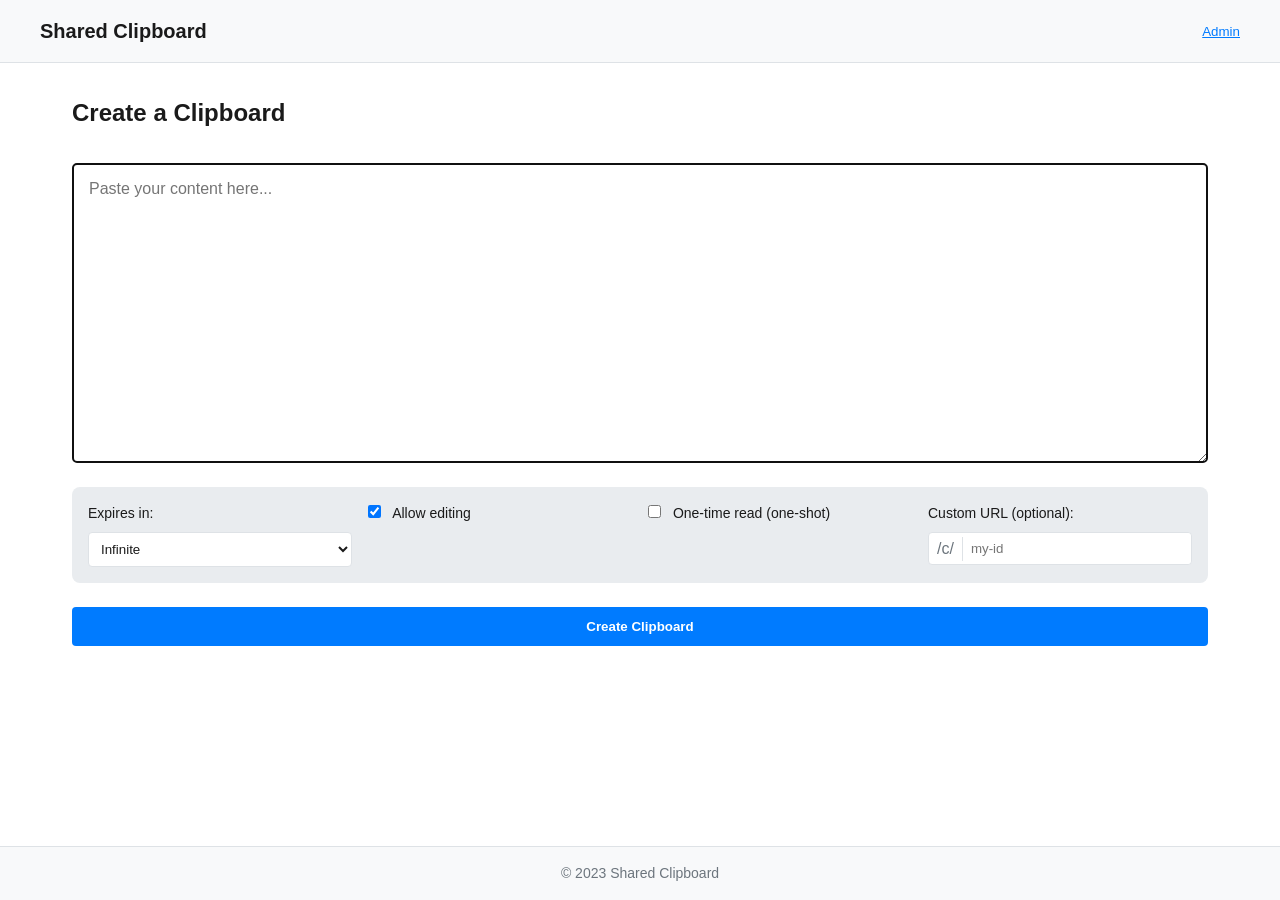
<file: index.html>
<!DOCTYPE html>
<html lang="en">
<head>
    <meta charset="UTF-8">
    <meta name="viewport" content="width=device-width, initial-scale=1.0">
    <title>cl1p.net clone</title>
    <link rel="stylesheet" href="css/style.css">
</head>
<body>
    <div id="app">
        <!-- Views will be rendered here -->
        <header>
            <nav>
                <div class="logo" onclick="app.navigate('')">Shared Clipboard</div>
                <div class="nav-links">
                    <button onclick="app.navigate('admin')" class="btn-text">Admin</button>
                </div>
            </nav>
        </header>

        <main id="view-container">
            <!-- Dynamic Content -->
        </main>

        <footer id="footer">
            <p>&copy; 2023 Shared Clipboard</p>
        </footer>
    </div>

    <!-- Templates -->
    <template id="view-create">
        <div class="view create-view">
            <h1>Create a Clipboard</h1>
            <textarea id="content" placeholder="Paste your content here..." autofocus></textarea>
            
            <div class="options">
                <div class="option-group">
                    <label for="expires">Expires in:</label>
                    <select id="expires">
                        <option value="infinite">Infinite</option>
                        <option value="1h">1 Hour</option>
                        <option value="24h">24 Hours</option>
                        <option value="7d">7 Days</option>
                    </select>
                </div>

                <div class="option-group">
                    <label class="checkbox-label">
                        <input type="checkbox" id="editable" checked>
                        <span>Allow editing</span>
                    </label>
                </div>

                <div class="option-group">
                    <label class="checkbox-label">
                        <input type="checkbox" id="one_shot">
                        <span>One-time read (one-shot)</span>
                    </label>
                </div>

                <div class="option-group">
                    <label for="custom_id">Custom URL (optional):</label>
                    <div class="input-prefix">
                        <span>/c/</span>
                        <input type="text" id="custom_id" placeholder="my-id" minlength="3" maxlength="32">
                    </div>
                </div>

                <div id="create-password-group" class="option-group hidden">
                    <label for="write-password">Password:</label>
                    <input type="password" id="write-password" placeholder="Enter password">
                </div>
            </div>

            <button id="btn-create" class="btn-primary">Create Clipboard</button>
            
            <div id="create-result" class="result hidden">
                <p>Clipboard created!</p>
                <div class="copy-box">
                    <input type="text" id="result-url" readonly>
                    <button id="btn-copy" class="btn-secondary">Copy</button>
                </div>
                <button id="btn-go" class="btn-primary">Go to Clipboard</button>
            </div>
        </div>
    </template>

    <template id="view-clipboard">
        <div class="view clipboard-view">
            <div id="clipboard-password-prompt" class="hidden">
                <h2>This clipboard is password protected</h2>
                <div class="copy-box">
                    <input type="password" id="read-password" placeholder="Enter password">
                    <button id="btn-read-unlock" class="btn-primary">Unlock</button>
                </div>
            </div>
            <div id="clipboard-content-container">
                <div class="clipboard-header">
                    <span id="clipboard-id"></span>
                    <div class="status-tags">
                        <span id="tag-editable" class="tag hidden">Editable</span>
                        <span id="tag-oneshot" class="tag hidden">One-shot</span>
                        <span id="tag-expires" class="tag hidden"></span>
                    </div>
                </div>
                <textarea id="clipboard-content" placeholder="Loading..." readonly></textarea>
                <div id="save-status" class="save-status"></div>
            </div>
        </div>
    </template>

    <template id="view-admin">
        <div class="view admin-view">
            <h1>Admin Panel</h1>
            <div id="admin-login" class="login-form hidden">
                <input type="password" id="admin-password" placeholder="Admin Password">
                <button id="btn-login" class="btn-primary">Login</button>
            </div>
            <div id="admin-dashboard" class="dashboard hidden">
                <div class="admin-controls">
                    <input type="text" id="admin-search" placeholder="Search by ID or content...">
                </div>
                <div class="table-responsive">
                    <table id="clipboards-table">
                        <thead>
                            <tr>
                                <th>ID</th>
                                <th>Created</th>
                                <th>Expires</th>
                                <th>Accesses</th>
                                <th>Actions</th>
                            </tr>
                        </thead>
                        <tbody>
                            <!-- Rows -->
                        </tbody>
                    </table>
                </div>
            </div>
        </div>
    </template>

    <script src="js/app.js"></script>
</body>
</html>
</file>
<file: css/style.css>
:root {
    --bg-color: #ffffff;
    --text-color: #1a1a1a;
    --primary-color: #007bff;
    --secondary-color: #6c757d;
    --border-color: #dee2e6;
    --header-bg: #f8f9fa;
    --footer-bg: #f8f9fa;
    --input-bg: #ffffff;
    --tag-bg: #e9ecef;
    --success-color: #28a745;
    --error-color: #dc3545;
    --shadow: 0 1px 3px rgba(0,0,0,0.12), 0 1px 2px rgba(0,0,0,0.24);
}

@media (prefers-color-scheme: dark) {
    :root {
        --bg-color: #121212;
        --text-color: #e0e0e0;
        --primary-color: #375a7f;
        --secondary-color: #444;
        --border-color: #333;
        --header-bg: #1e1e1e;
        --footer-bg: #1e1e1e;
        --input-bg: #1e1e1e;
        --tag-bg: #2c2c2c;
    }
}

* {
    box-sizing: border-box;
    margin: 0;
    padding: 0;
}

body {
    font-family: -apple-system, BlinkMacSystemFont, "Segoe UI", Roboto, Helvetica, Arial, sans-serif;
    background-color: var(--bg-color);
    color: var(--text-color);
    line-height: 1.5;
    display: flex;
    flex-direction: column;
    min-height: 100vh;
}

#app {
    display: flex;
    flex-direction: column;
    flex: 1;
}

header {
    background-color: var(--header-bg);
    border-bottom: 1px solid var(--border-color);
    padding: 1rem 2rem;
}

nav {
    display: flex;
    justify-content: space-between;
    align-items: center;
    max-width: 1200px;
    margin: 0 auto;
    width: 100%;
}

.logo {
    font-weight: bold;
    font-size: 1.25rem;
    cursor: pointer;
}

main {
    flex: 1;
    padding: 2rem;
    max-width: 1200px;
    margin: 0 auto;
    width: 100%;
}

footer {
    background-color: var(--footer-bg);
    border-top: 1px solid var(--border-color);
    padding: 1rem;
    text-align: center;
    font-size: 0.875rem;
    color: var(--secondary-color);
}

.view {
    display: flex;
    flex-direction: column;
    gap: 1.5rem;
}

h1 {
    font-size: 1.5rem;
    margin-bottom: 0.5rem;
}

textarea {
    width: 100%;
    min-height: 300px;
    padding: 1rem;
    border: 1px solid var(--border-color);
    border-radius: 4px;
    background-color: var(--input-bg);
    color: var(--text-color);
    font-family: inherit;
    font-size: 1rem;
    resize: vertical;
}

.clipboard-view textarea {
    flex: 1;
    min-height: 60vh;
}

.options {
    display: grid;
    grid-template-columns: repeat(auto-fit, minmax(200px, 1fr));
    gap: 1rem;
    background: var(--tag-bg);
    padding: 1rem;
    border-radius: 8px;
}

.option-group {
    display: flex;
    flex-direction: column;
    gap: 0.5rem;
}

label {
    font-weight: 500;
    font-size: 0.875rem;
}

.checkbox-label {
    flex-direction: row;
    align-items: center;
    cursor: pointer;
}

.checkbox-label input {
    margin-right: 0.5rem;
}

select, input[type="text"], input[type="password"] {
    padding: 0.5rem;
    border: 1px solid var(--border-color);
    border-radius: 4px;
    background-color: var(--input-bg);
    color: var(--text-color);
}

.input-prefix {
    display: flex;
    align-items: center;
    border: 1px solid var(--border-color);
    border-radius: 4px;
    background-color: var(--input-bg);
}

.input-prefix span {
    padding: 0 0.5rem;
    color: var(--secondary-color);
    border-right: 1px solid var(--border-color);
}

.input-prefix input {
    border: none;
    flex: 1;
}

.btn-primary {
    background-color: var(--primary-color);
    color: white;
    border: none;
    padding: 0.75rem 1.5rem;
    border-radius: 4px;
    cursor: pointer;
    font-weight: 600;
    transition: opacity 0.2s;
}

.btn-primary:hover {
    opacity: 0.9;
}

.btn-secondary {
    background-color: var(--secondary-color);
    color: white;
    border: none;
    padding: 0.5rem 1rem;
    border-radius: 4px;
    cursor: pointer;
}

.btn-text {
    background: none;
    border: none;
    color: var(--primary-color);
    cursor: pointer;
    text-decoration: underline;
}

.hidden {
    display: none !important;
}

.result {
    padding: 1rem;
    border: 1px solid var(--success-color);
    background-color: rgba(40, 167, 69, 0.1);
    border-radius: 4px;
    display: flex;
    flex-direction: column;
    gap: 1rem;
}

.copy-box {
    display: flex;
    gap: 0.5rem;
}

.copy-box input {
    flex: 1;
}

.clipboard-header {
    display: flex;
    justify-content: space-between;
    align-items: center;
    flex-wrap: wrap;
    gap: 1rem;
}

.status-tags {
    display: flex;
    gap: 0.5rem;
}

.tag {
    padding: 0.25rem 0.5rem;
    background-color: var(--tag-bg);
    border-radius: 4px;
    font-size: 0.75rem;
    font-weight: 600;
}

.save-status {
    font-size: 0.875rem;
    color: var(--secondary-color);
    text-align: right;
}

.admin-controls {
    margin-bottom: 1rem;
}

.admin-controls input {
    width: 100%;
    max-width: 400px;
}

.table-responsive {
    overflow-x: auto;
}

table {
    width: 100%;
    border-collapse: collapse;
    margin-top: 1rem;
}

th, td {
    text-align: left;
    padding: 0.75rem;
    border-bottom: 1px solid var(--border-color);
}

th {
    background-color: var(--header-bg);
    font-weight: 600;
}

@media (max-width: 600px) {
    main {
        padding: 1rem;
    }
    .options {
        grid-template-columns: 1fr;
    }
}
</file>
